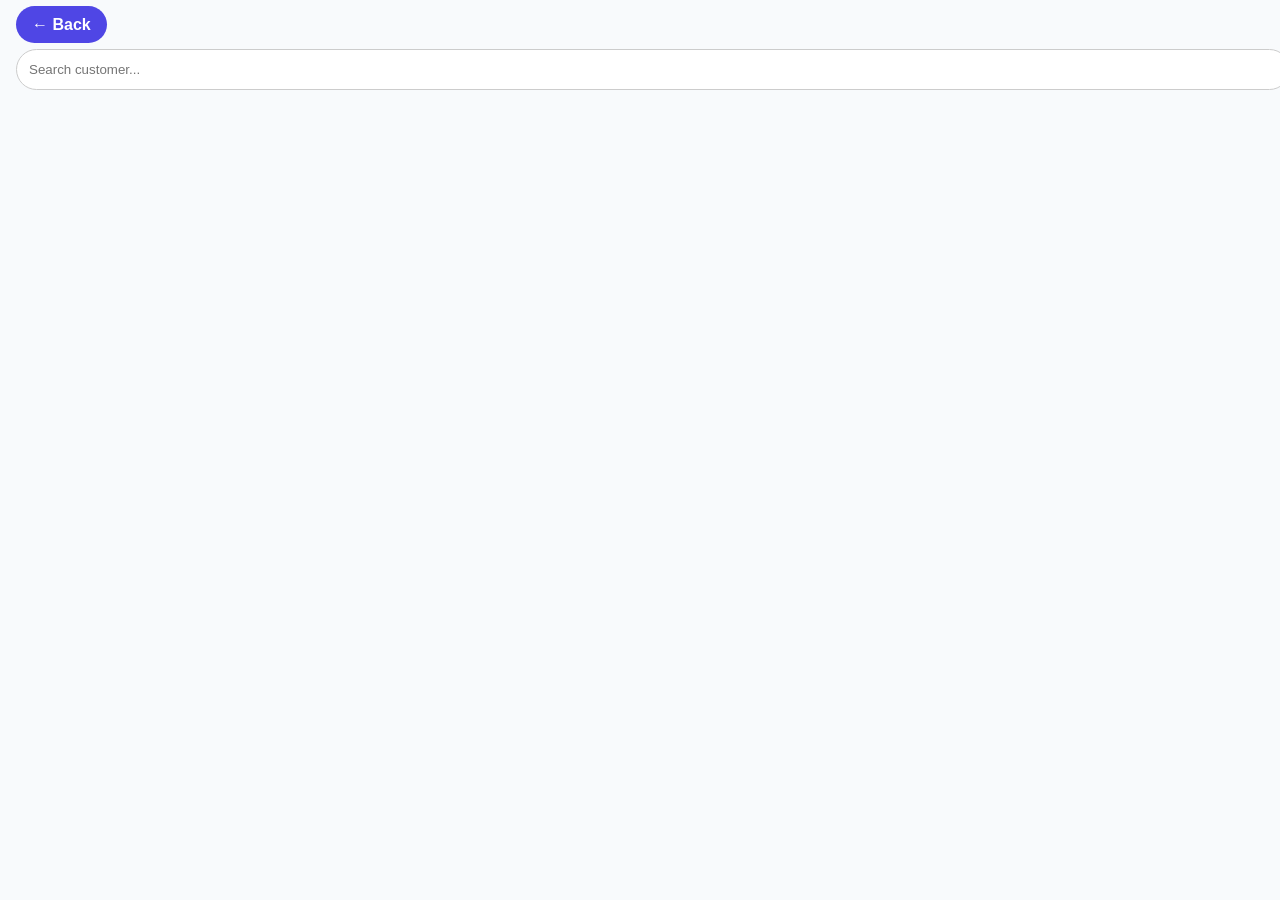
<file: Admin.html>
<!DOCTYPE html>
<html>
<head>
  <base target="_top">
  <meta name="viewport" content="width=device-width, initial-scale=1.0">

  <style>
    body {
      font-family: 'Inter', sans-serif;
      background: #f8fafc;
      margin: 0;
      padding: 16px;
    }

    .topbar {
      margin-bottom: 15px;
    }

    .btn {
      background: #4f46e5;
      color: white;
      padding: 10px 16px;
      border-radius: 20px;
      text-decoration: none;
      font-weight: 600;
    }

    .search {
      width: 100%;
      padding: 12px;
      border-radius: 30px;
      border: 1px solid #ccc;
      margin-bottom: 15px;
    }

    .card {
      background: white;
      padding: 14px;
      border-radius: 16px;
      margin-bottom: 10px;
      border: 1px solid #e2e8f0;
    }

    .name {
      font-weight: 700;
      margin-bottom: 5px;
    }

    .phone a {
      color: #4f46e5;
      text-decoration: none;
      font-weight: 600;
    }
  </style>
</head>

<body>

<div class="topbar">
  <a href="?page=index" class="btn">← Back</a>
</div>

<input type="text" id="search" class="search" placeholder="Search customer...">

<div id="list"></div>

<script>
let allData = [];

function render(data) {
  const container = document.getElementById("list");
  container.innerHTML = "";

  data.forEach(c => {
    container.innerHTML += `
      <div class="card">
        <div class="name">${c.CUSTOMER_NAME}</div>
        <div>CIF: ${c.CIF_ID}</div>
        <div>Loan: ${c.OUTSTANDING_LOAN}</div>
        <div>Group: ${c.CUSTOMER_GROUP}</div>

        <div class="phone">
          📞 <a href="tel:${c.Contact_No}">${c.Contact_No}</a>
        </div>

        <div class="phone">
          📞 <a href="tel:${c.Additional_Contact_Number}">
            ${c.Additional_Contact_Number || ''}
          </a>
        </div>
      </div>
    `;
  });
}

document.getElementById("search").oninput = function() {
  const val = this.value.toLowerCase();

  const filtered = allData.filter(c =>
    (c.CUSTOMER_NAME || "").toLowerCase().includes(val) ||
    (c.CIF_ID || "").includes(val) ||
    (c.Contact_No || "").includes(val)
  );

  render(filtered);
};

google.script.run
  .withSuccessHandler(d => {
    allData = d || [];
    render(allData);
  })
  .withFailureHandler(err => {
    document.body.innerHTML = "<h3>Error loading data</h3><pre>" + err + "</pre>";
  })
  .getCustomerInfoData();
</script>

</body>
</html>
</file>
